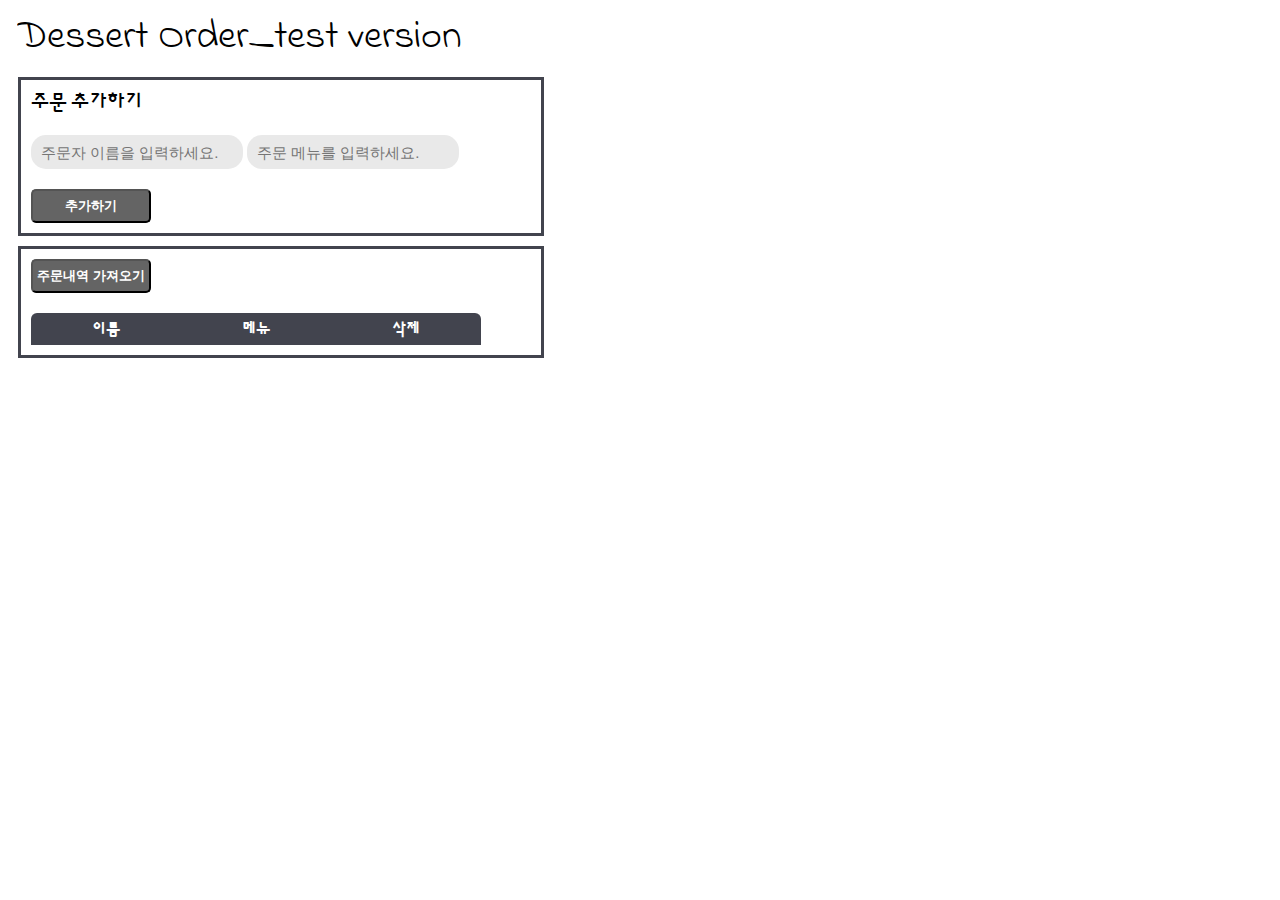
<file: target/classes/static/index.html>
<!DOCTYPE html>
<html xmlns="http://www.w3.org/1999/html">
<head>
    <meta charset="UTF-8">
    <title>Kong API Gateway 실습</title>
    <link rel="stylesheet" type="text/css" href="style.css?after" />
    <link rel="preconnect" href="https://fonts.googleapis.com">
    <link rel="preconnect" href="https://fonts.gstatic.com" crossorigin>
    <link href="https://fonts.googleapis.com/css2?family=Indie+Flower&display=swap" rel="stylesheet">
    <link href="https://fonts.googleapis.com/css2?family=Sunflower:wght@500&display=swap" rel="stylesheet">
</head>
<body>
<span id="main-title">Dessert Order_test version</span><br>
<div class="insertform">
        <span id="insertspan"> 주문 추가하기 </span> <br>
        <div id="insertinput">
            <input class="inputtext" type="text" id="username" name="username" placeholder="주문자 이름을 입력하세요.">

            <input class="inputtext" type="text" id="ordermenu" name="ordermenu" placeholder="주문 메뉴를 입력하세요.">
        </div>
        <button class="actionbtn input" id="insertbutton" >추가하기</button> <br>
</div>
<div class="insertform">
<button id="updatebutton" class="button-style select actionbtn"> <span>주문내역 가져오기</span> </button>
<table id="main-table">
    <thead>
    <tr>
        <th>이름</th>
        <th>메뉴</th>
        <th>삭제</th>
    </tr>
    </thead>
    <tbody id="table-body">

    </tbody>
</table>
</div>
<script src="test.js"></script>
</body>
</html>
</file>
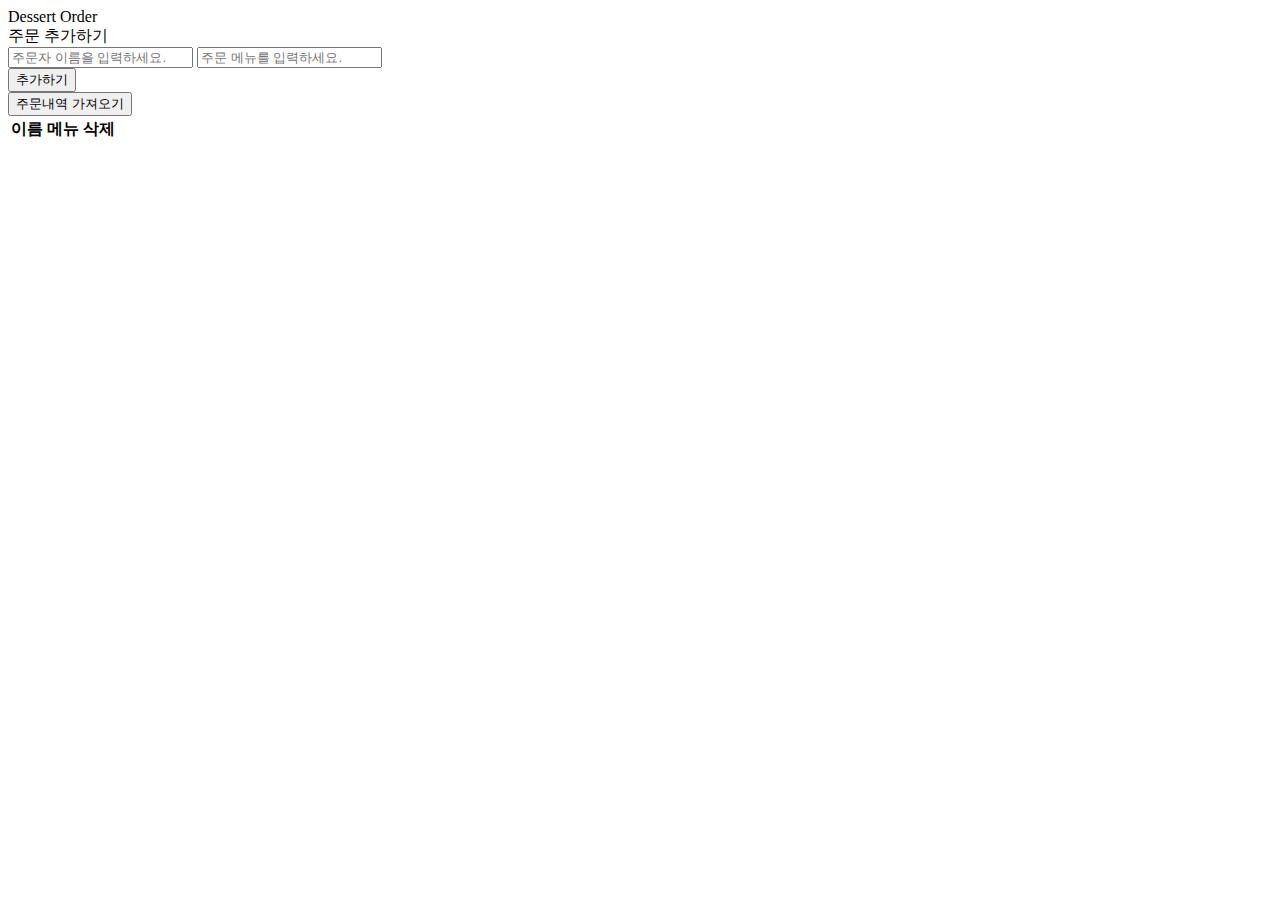
<file: src/main/resources/static/index.html>
<!DOCTYPE html>
<html xmlns="http://www.w3.org/1999/html">
<head>
    <meta charset="UTF-8">
    <title>Kong API Gateway 실습</title>
    <link rel="stylesheet" type="text/css" href="http://dev3.acloud.run/dessert/style.css?after" />
    <link rel="preconnect" href="https://fonts.googleapis.com">
    <link rel="preconnect" href="https://fonts.gstatic.com" crossorigin>
    <link href="https://fonts.googleapis.com/css2?family=Indie+Flower&display=swap" rel="stylesheet">
    <link href="https://fonts.googleapis.com/css2?family=Sunflower:wght@500&display=swap" rel="stylesheet">
</head>
<body>
<span id="main-title">Dessert Order</span><br>
<div class="insertform">
        <span id="insertspan"> 주문 추가하기 </span> <br>
        <div id="insertinput">
            <input class="inputtext" type="text" id="username" name="username" placeholder="주문자 이름을 입력하세요.">

            <input class="inputtext" type="text" id="ordermenu" name="ordermenu" placeholder="주문 메뉴를 입력하세요.">
        </div>
        <button class="actionbtn input" id="insertbutton" >추가하기</button> <br>
</div>
<div class="insertform">
<button id="updatebutton" class="button-style select actionbtn"> <span>주문내역 가져오기</span> </button>
<table id="main-table">
    <thead>
    <tr>
        <th>이름</th>
        <th>메뉴</th>
        <th>삭제</th>
    </tr>
    </thead>
    <tbody id="table-body">

    </tbody>
</table>
</div>
<script src="http://dev3.acloud.run/dessert/test.js"></script>
</body>
</html>
</file>
<file: target/classes/static/style.css>
#main-title{
    font-size: 40px;
    font-family: 'Indie Flower', cursive;
    margin-left: 10px;
}

#main-table{
    border-collapse: separate;
    border-spacing: 0;
    width: 90%;
}

.inputtext {
    width: 200px;
    height: 32px;
    font-size: 15px;
    border: 0;
    border-radius: 15px;
    outline: none;
    padding-left: 10px;
    background-color: rgb(233, 233, 233);
}


.actionbtn {
    width: 120px;
    padding: 0;
    font-weight: 600;
    text-align: center;
    line-height: 30px;
    color: #FFF;
    border-radius: 5px;
    transition: all 0.2s ;
    background: #646464;
}


.insertform{
    border: #42444e solid 3px;
    padding: 10px;
    width: 500px;
    font-family: 'Sunflower', sans-serif;
    margin: 10px;
}

#insertspan{
    font-size: 20px;
}

#insertinput{
    margin-top: 20px;
    margin-bottom: 20px;
}

.select{
    margin-bottom: 20px;
}

.select:hover {
    background: #42444e;
}

.input:hover {
    background: #42444e;
}
th,
td {
    padding: 6px 15px;
    text-align: center;
}

th {
    background: #42444e;
    color: #fff;
}
tr:first-child th:first-child {
    border-top-left-radius: 6px;
}
tr:first-child th:last-child {
    border-top-right-radius: 6px;
}
td {
    border-right: 1px solid #c6c9cc;
    border-bottom: 1px solid #c6c9cc;
}
td:first-child {
    border-left: 1px solid #c6c9cc;
}
tr:nth-child(even) td {
    background: #eaeaed;
}
tr:last-child td:first-child {
    border-bottom-left-radius: 6px;
}
tr:last-child td:last-child {
    border-bottom-right-radius: 6px;
}
</file>
